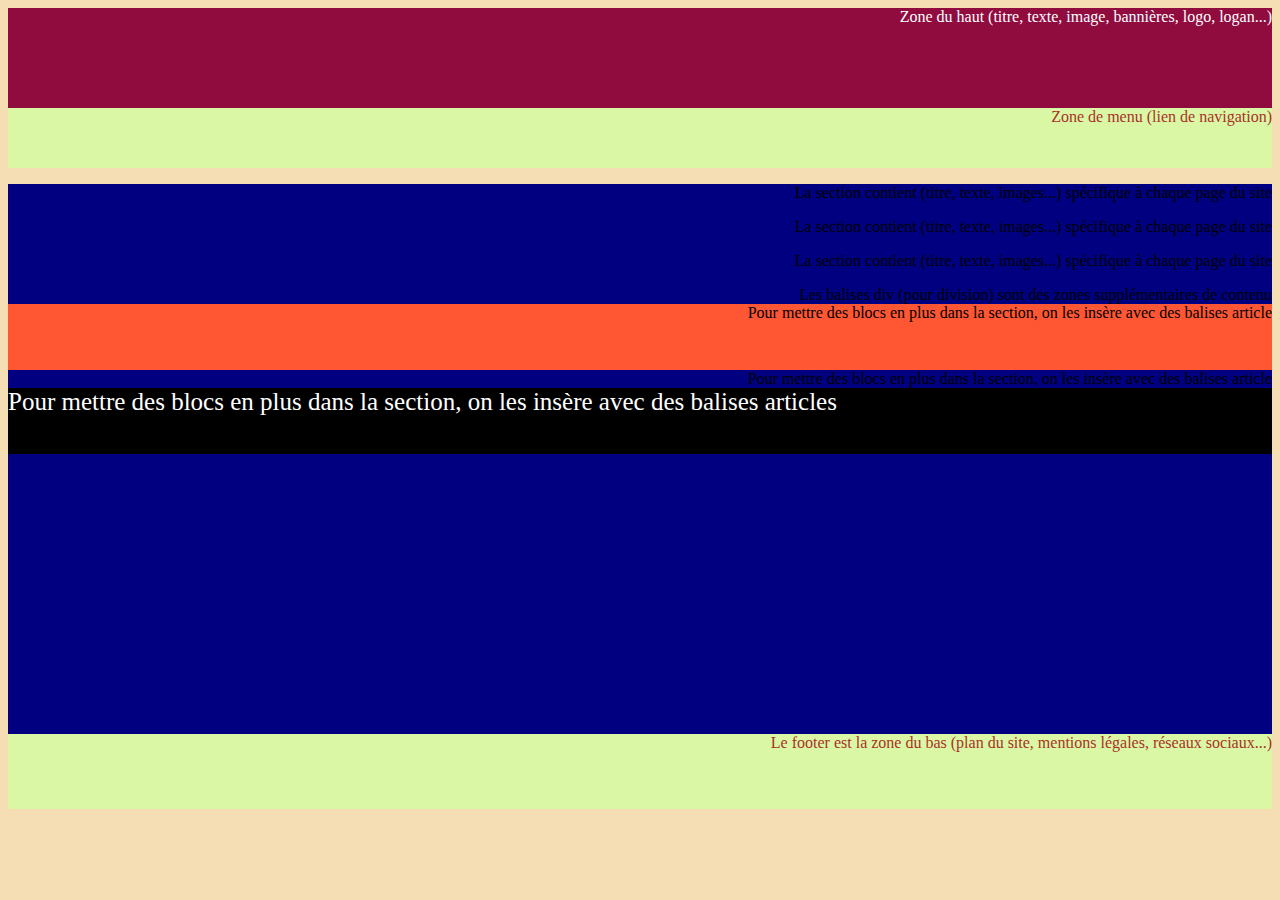
<file: 02_balises.html>
<!DOCTYPE html>
<html lang="en">
<head>
    <meta charset="UTF-8">
    <meta http-equiv="X-UA-Compatible" content="IE=edge">
    <meta name="viewport" content="width=device-width, initial-scale=1.0">
    <title>Document</title>
    <link rel="stylesheet" href="css/02_balises.css"> 
</head>
<body>
    <!-- corps de la page -->
    <header>Zone du haut (titre, texte, image, bannières, logo, logan...)</header>
    
    <nav>Zone de menu (lien de navigation)</nav>

    <section>
        <p>La section contient (titre, texte, images...) spécifique à chaque page du site</p>
        <p classe='jaune'>La section contient (titre, texte, images...) spécifique à chaque page du site</p>
        <p>La section contient (titre, texte, images...) spécifique à chaque page du site</p>

        <div>Les balises div (pour division) sont des zones supplémentaires de contenu</div>

        <article classe='jaune'>Pour mettre des blocs en plus dans la section, on les insère avec des balises article</article>
        <articles>Pour mettre des blocs en plus dans la section, on les insère avec des balises article</articles>
        <article id='noir'>Pour mettre des blocs en plus dans la section, on les insère avec des balises articles</article>
    </section>
    
    <footer>Le footer est la zone du bas (plan du site, mentions légales, réseaux sociaux...)</footer>
</body>
</html>
</file>
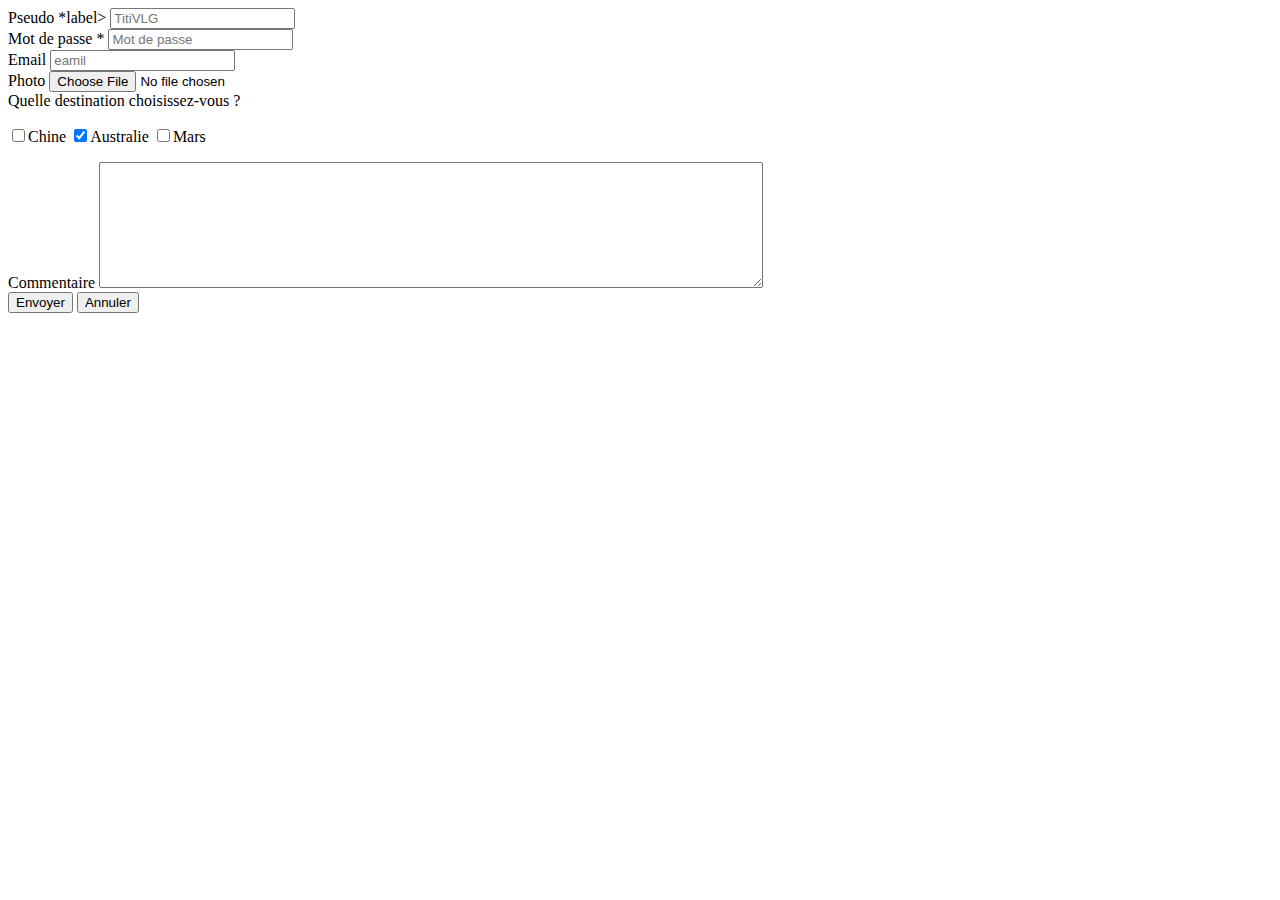
<file: 03_formulaire.html>
<!DOCTYPE html>
<html lang="en">
<head>
    <meta charset="UTF-8">
    <meta http-equiv="X-UA-Compatible" content="IE=edge">
    <meta name="viewport" content="width=device-width, initial-scale=1.0">
    <link href="xampp/htdocs/Cours_HTMLCSS/css/03_formulaire.css">  <!-- A CORRIGER -->
    <title>Document</title>
</head>
<body>
    <!-- je déclare mon formulaire avec la balise form -->
    <form>
        <!-- text -->
        <label for="pseudo">Pseudo *</label>label>
        <input id="pseudo" type="text" name="pseudo" placeholder="TitiVLG" required><br />
        <!-- required indique que le champs doit être renseigné -->

        <!-- mot de passe -->
        <label for="mdp">Mot de passe *</label>
        <input type="password" name="mdp" placeholder="Mot de passe" required><br />

        <!-- email -->
        <label for="email">Email</label>
        <input type="email" name="email" placeholder="eamil"><br />

        <!-- fichier -->
        <label for="photo">Photo</label>
        <input type="file" name="photo"><br />

        <!-- cases à cocher -->
        <label for="question">Quelle destination choisissez-vous ?</label>
        <p>
            <input type="checkbox" name="question">Chine
            <!-- avec checked on coche une case par dédaut -->
            <input type="checkbox" name="question" checked>Australie
            <input type="checkbox" name="question">Mars
     </p>

     <!-- zone de texte -->
     <label for="commentaire">Commentaire</label>
     <textarea name="commentaire" rows="8" cols="80"></textarea><br />
     <!-- rows=nombre de lignes - cols=nombre de colonnes/caractères -->

     <!-- bouton envoi du formulaire -->
     <input type="submit" name="inscription" value="Envoyer">
     <!-- bouton pour vider le formulaire -->
     <input type="reset" name="annuler" value="Annuler">
</form>
</body>
</html>
</file>
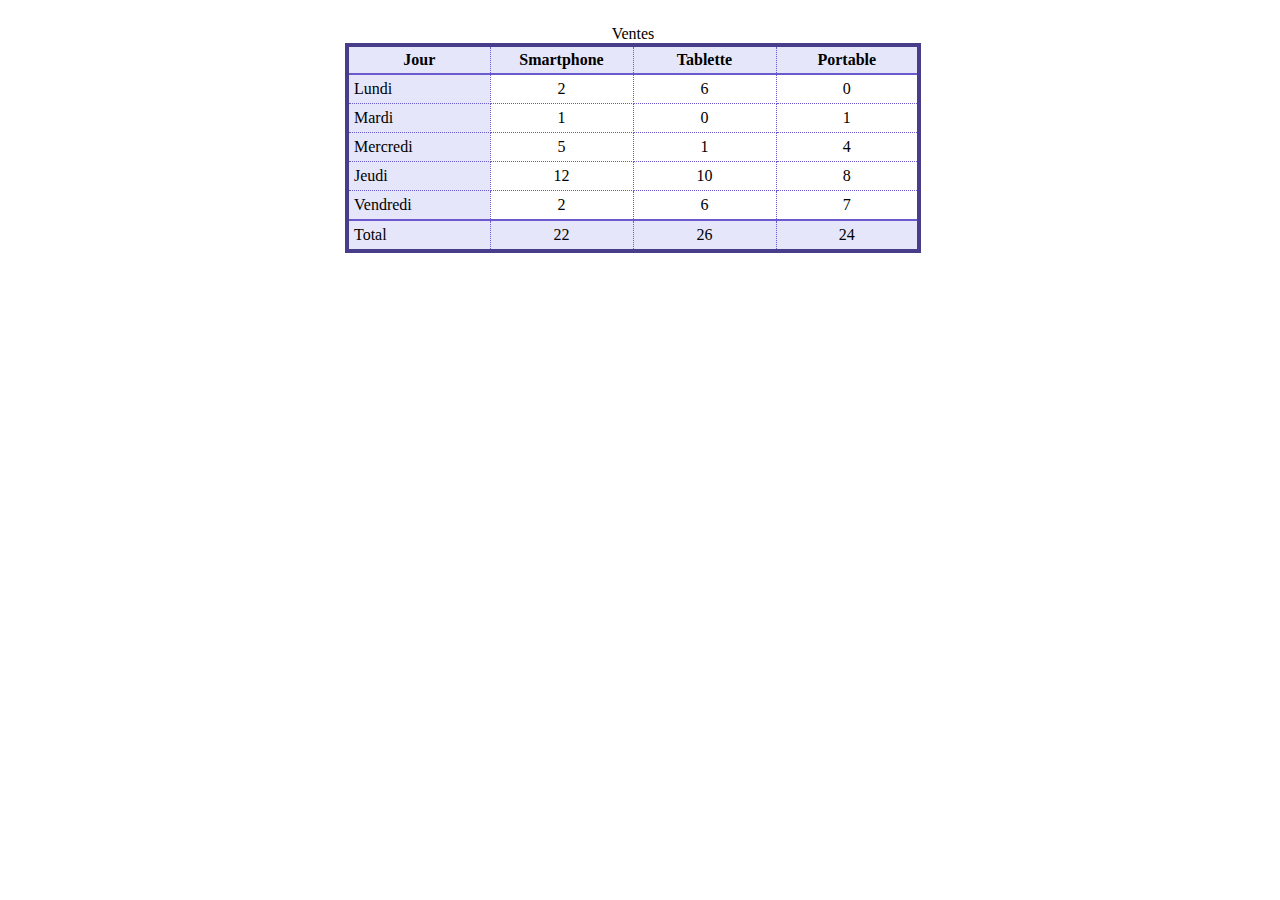
<file: 05_tableau.html>
<!DOCTYPE html>
<html lang="fr">
<head>
    <meta charset="UTF-8">
    <meta name="viewport" content="width=device-width, initial-scale=1.0">
    <meta http-equiv="X-UA-Compatible" content="ie=edge">
    <title>Tableau</title>
    <link rel="stylesheet" href="css/05_tableau.css">
</head>
<body>
    <!-- ouverture du tableau -->
    <table>
        <!-- titre du tableau (cellules fusionnées) -->
        <caption>Ventes</caption>
        <!-- en-tête du tableau -->
        <thead>
            <!-- tr = rang (t = tableau / r = row = rangée) -->
            <tr>
                <!-- th = titres ou en-têtes (t = tableau / h = head = tête) -->
                <th>Jour</th>
                <th>Smartphone</th>
                <th>Tablette</th>
                <th>Portable</th>
            </tr>
        </thead>
        <!-- tfoot = bas/fin du tableau     /!\ les normes W3C mettent la balise tfoot avant celle du coprs du tableau tbody -->
        <tfoot>
            <!-- tr = rang (t = tableau / r = row = rangée) -->
            <tr>
                <!-- td = cellules -->
                <td>Total</td>
                <td>22</td>
                <td>26</td>
                <td>24</td>
            </tr>
        </tfoot>
        <!-- tbody = corps du tableau -->
        <tbody>
            <!-- tr = rang (t = tableau / r = row = rangée) -->
            <tr>
                <td>Lundi</td>
                <td>2</td>
                <td>6</td>
                <td>0</td>
            </tr>
            <!-- tr = rang (t = tableau / r = row = rangée) -->
            <tr>
                <td>Mardi</td>
                <td>1</td>
                <td>0</td>
                <td>1</td>
            </tr>
            <!-- tr = rang (t = tableau / r = row = rangée) -->
            <tr>
                <td>Mercredi</td>
                <td>5</td>
                <td>1</td>
                <td>4</td>
            </tr>
            <!-- tr = rang (t = tableau / r = row = rangée) -->
            <tr>
                <td>Jeudi</td>
                <td>12</td>
                <td>10</td>
                <td>8</td>
            </tr>
            <!-- tr = rang (t = tableau / r = rang) -->
            <tr>
                <td>Vendredi</td>
                <td>2</td>
                <td>6</td>
                <td>7</td>
            </tr>
        </tbody>
    </table>
</body>
</html>
</file>
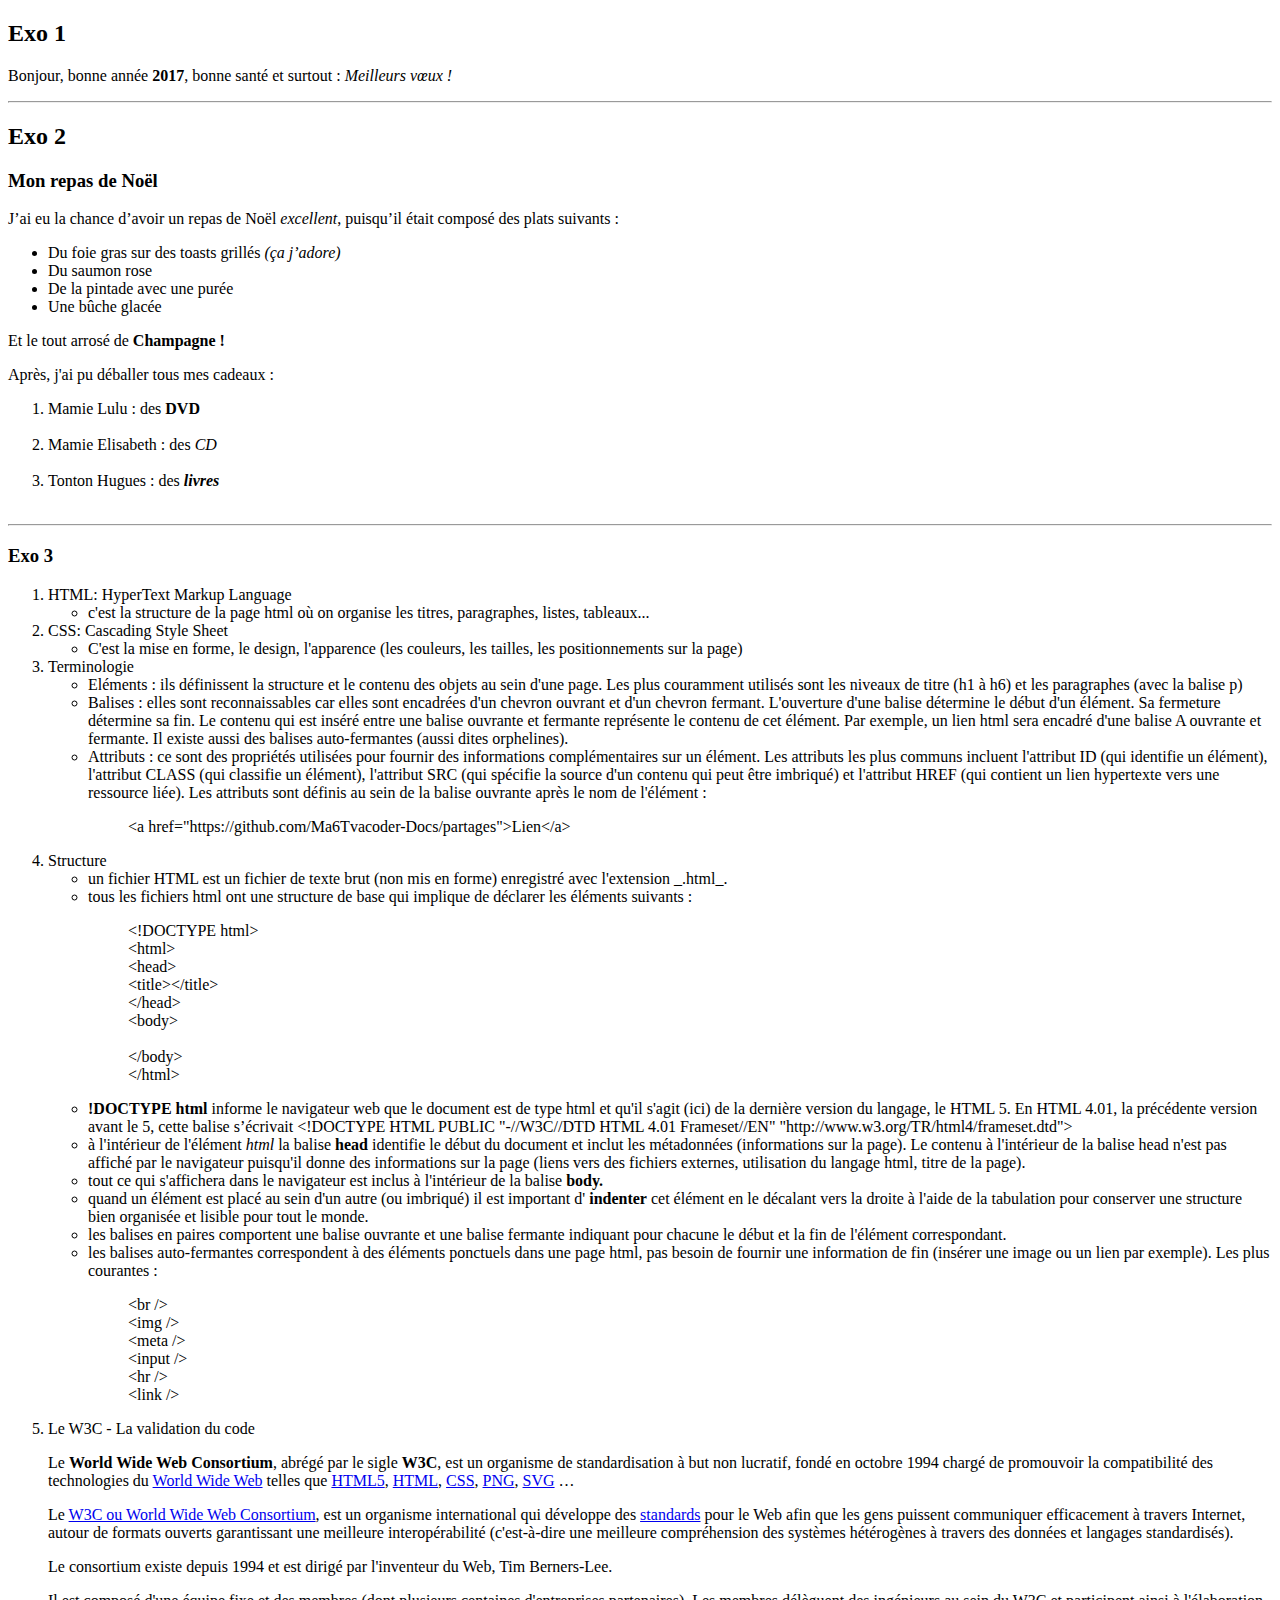
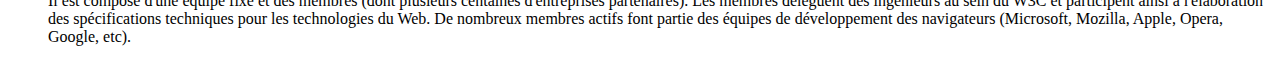
<file: Correction_Exo1_Exo2_Exo3.html>
<!DOCTYPE html>
<html lang="fr">

<head>
    <meta charset="UTF-8">
    <meta name="viewport" content="width=device-width, initial-scale=1.0">
    <meta http-equiv="X-UA-Compatible" content="ie=edge">
    <title>WorkShop - 1ères Balises HTML</title>
</head>

<body>
    <section>
        <h2>Exo 1</h2>
        <p>Bonjour, bonne année
            <strong>2017</strong>, bonne santé et surtout :
            <em>Meilleurs vœux !</em>
        </p>
    </section>
    <hr/>
    <section>
        <h2>Exo 2</h2>
        <h3>Mon repas de Noël</h3>
        <p>J’ai eu la chance d’avoir un repas de Noël
            <em>excellent</em>, puisqu’il était composé des plats suivants :
        </p>
        <ul>
            <li>Du foie gras sur des toasts grillés
                <em>(ça j’adore)</em>
            </li>
            <li>Du saumon rose
                
            </li>
            <li>De la pintade avec une purée</li>
            <li>Une bûche glacée</li>
        </ul>

        <p>Et le tout arrosé de
            <strong>Champagne !</strong>
        </p>

        <p>Après, j'ai pu déballer tous mes cadeaux :</p>

        <ol>
            <li>Mamie Lulu : des
                <strong>DVD</strong>
            </li>
            <br>
            <li>Mamie Elisabeth : des
                <em>CD</em>
            </li>
            <br>
            <li>Tonton Hugues : des
                <strong>
                    <em>livres</em>
                </strong>
            </li>
            <br>
        </ol>
    </section>
    <!-- hr+section>h3{Exo 4}+ol>(li+ul>li)*5 -->
    <hr/>
    <section>
        <h3>Exo 3</h3>
        <ol>
            <li>HTML: HyperText Markup Language</li>
            <ul>
                <li>c'est la structure de la page html où on organise les titres, paragraphes, listes, tableaux...</li>
            </ul>
            <li>CSS: Cascading Style Sheet</li>
            <ul>
                <li>C'est la mise en forme, le design, l'apparence (les couleurs, les tailles, les positionnements sur la page)</li>
            </ul>
            <li>Terminologie</li>
            <ul>
                <li>Eléments : ils définissent la structure et le contenu des objets au sein d'une page. Les plus couramment
                    utilisés sont les niveaux de titre (h1 à h6) et les paragraphes (avec la balise p)</li>
                <li>Balises : elles sont reconnaissables car elles sont encadrées d'un chevron ouvrant et d'un chevron fermant.
                    L'ouverture d'une balise détermine le début d'un élément. Sa fermeture détermine sa fin. Le contenu qui
                    est inséré entre une balise ouvrante et fermante représente le contenu de cet élément. Par exemple, un
                    lien html sera encadré d'une balise A ouvrante et fermante. Il existe aussi des balises auto-fermantes
                    (aussi dites orphelines).</li>
                <li>Attributs : ce sont des propriétés utilisées pour fournir des informations complémentaires sur un élément.
                    Les attributs les plus communs incluent l'attribut ID (qui identifie un élément), l'attribut CLASS (qui
                    classifie un élément), l'attribut SRC (qui spécifie la source d'un contenu qui peut être imbriqué) et
                    l'attribut HREF (qui contient un lien hypertexte vers une ressource liée). Les attributs sont définis
                    au sein de la balise ouvrante après le nom de l'élément :</li>
                <blockquote>&lt;a href="https://github.com/Ma6Tvacoder-Docs/partages">Lien&lt;/a></blockquote>
            </ul>
            <li>Structure</li>
            <ul>
                <li>un fichier HTML est un fichier de texte brut (non mis en forme) enregistré avec l'extension _.html_.</li>
                <li>tous les fichiers html ont une structure de base qui implique de déclarer les éléments suivants :</li>
                <blockquote>&lt;!DOCTYPE html>
                    <br /> &lt;html>
                    <br /> &lt;head>
                    <br /> &lt;title>&lt;/title>
                    <br /> &lt;/head>
                    <br /> &lt;body>

                    <br />
                    <br /> &lt;/body>
                    <br /> &lt;/html></blockquote>
                <li>
                    <strong>!DOCTYPE html</strong> informe le navigateur web que le document est de type html et qu'il s'agit (ici)
                    de la dernière version du langage, le HTML 5. En HTML 4.01, la précédente version avant le 5, cette balise
                    s’écrivait &lt;!DOCTYPE HTML PUBLIC "-//W3C//DTD HTML 4.01 Frameset//EN" "http://www.w3.org/TR/html4/frameset.dtd"></li>
                <li>à l'intérieur de l'élément
                    <em>html</em> la balise
                    <strong>head</strong> identifie le début du document et inclut les métadonnées (informations sur la page). Le
                    contenu à l'intérieur de la balise head n'est pas affiché par le navigateur puisqu'il donne des informations
                    sur la page (liens vers des fichiers externes, utilisation du langage html, titre de la page).</li>
                <li>tout ce qui s'affichera dans le navigateur est inclus à l'intérieur de la balise
                    <strong>body.</strong>
                </li>
                <li>quand un élément est placé au sein d'un autre (ou imbriqué) il est important d'
                    <strong>indenter</strong> cet élément en le décalant vers la droite à l'aide de la tabulation pour conserver
                    une structure bien organisée et lisible pour tout le monde.</li>
                <li>les balises en paires comportent une balise ouvrante et une balise fermante indiquant pour chacune le début
                    et la fin de l'élément correspondant.</li>
                <li>les balises auto-fermantes correspondent à des éléments ponctuels dans une page html, pas besoin de fournir
                    une information de fin (insérer une image ou un lien par exemple). Les plus courantes :</li>
                <blockquote>&lt;br />
                    <br> &lt;img />
                    <br> &lt;meta />
                    <br> &lt;input />
                    <br> &lt;hr />
                    <br> &lt;link />
                </blockquote>
            </ul>
            <li>Le W3C - La validation du code</li>
            <p>
                Le <strong>World Wide Web Consortium</strong>, abrégé par le sigle <strong> W3C</strong>, est un organisme de standardisation à but non lucratif, fondé en octobre 1994 chargé de promouvoir la compatibilité des technologies du
                <a href="https://fr.wikipedia.org/wiki/World_Wide_Web">World Wide Web</a> telles que
                <a href="https://fr.wikipedia.org/wiki/HTML5"> HTML5</a>,
                <a href="https://fr.wikipedia.org/wiki/Hypertext_Markup_Language"> HTML</a>,
                <a href="https://fr.wikipedia.org/wiki/Feuilles_de_style_en_cascade"> CSS</a>,
                <a href="https://fr.wikipedia.org/wiki/Portable_Network_Graphics"> PNG</a>,
                <a href="https://fr.wikipedia.org/wiki/Scalable_Vector_Graphics"> SVG</a> …
            </p>
            <p>
                Le <a href="http://www.w3.org"> W3C ou World Wide Web Consortium</a>, est un organisme international qui développe des <a href="http://www.w3.org/standards/"> standards</a> pour le Web afin que les gens puissent communiquer efficacement à travers Internet, autour de formats ouverts garantissant une meilleure interopérabilité (c'est-à-dire une meilleure compréhension des systèmes hétérogènes à travers des données et langages standardisés).
            </p>
            <p>
                Le consortium existe depuis 1994 et est dirigé par l'inventeur du Web, Tim Berners-Lee.
            </p>
            <p>
                Il est composé d'une équipe fixe et des membres (dont plusieurs centaines d'entreprises partenaires). Les membres délèguent
                des ingénieurs au sein du W3C et participent ainsi à l'élaboration des spécifications techniques pour les
                technologies du Web. De nombreux membres actifs font partie des équipes de développement des navigateurs
                (Microsoft, Mozilla, Apple, Opera, Google, etc).
            </p>
        </ol>
    </section>
</body>

</html>
</file>
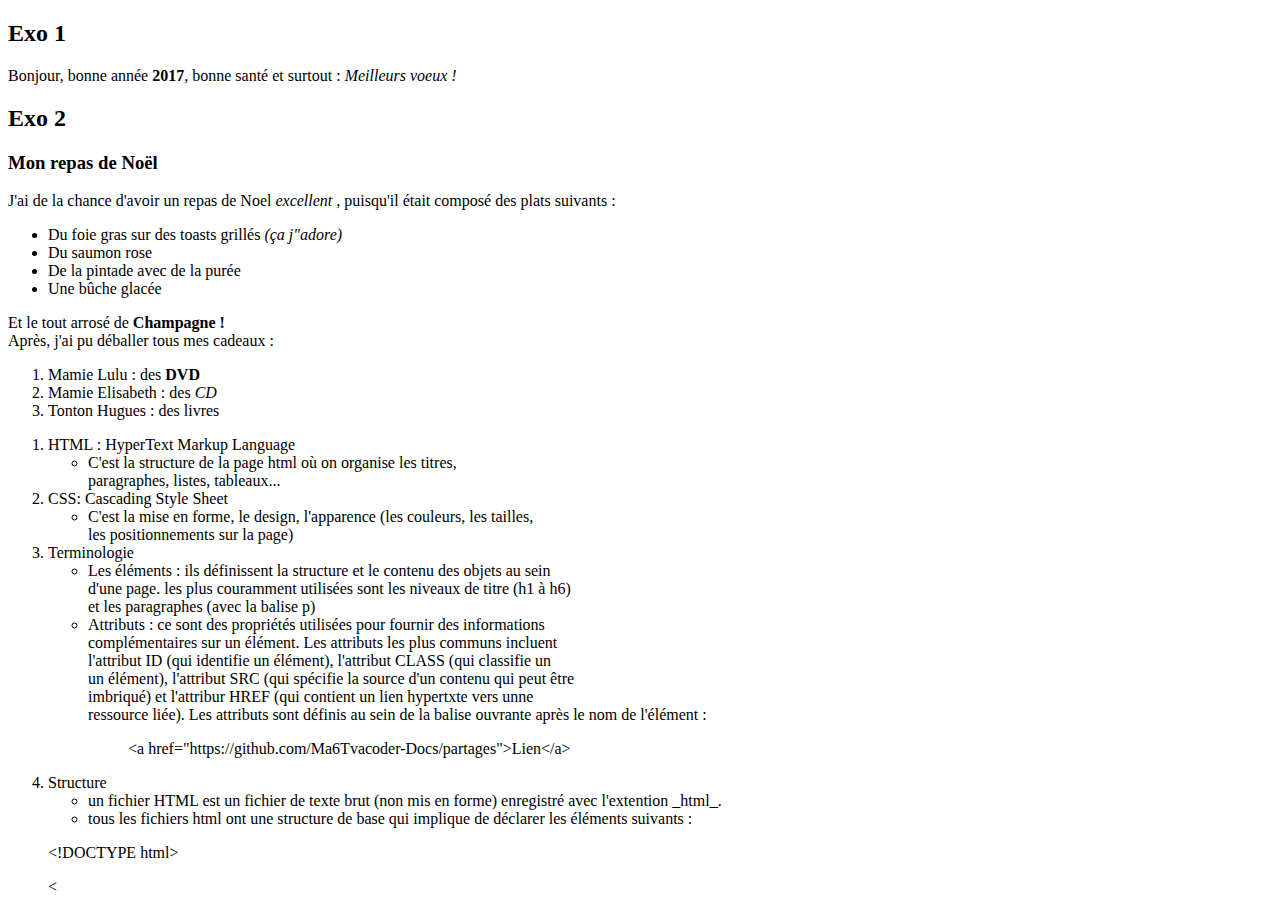
<file: Premier_exercice_Exo1_Exo_2_Exo3.html>
<!DOCTYPE html>
<html lang="en">
<head>
    <meta charset="UTF-8">
    <meta http-equiv="X-UA-Compatible" content="IE=edge">
    <meta name="viewport" content="width=device-width, initial-scale=1.0">
    <title>WorkShop - 1ères Balises HTML</title>
</head>
<body>
<section>
    <h2>Exo 1</h2>

    <p>Bonjour, bonne année <strong>2017</strong>, bonne santé et surtout : 
        <em>Meilleurs voeux !</em>
    </p>
</section>

<section>
  <h2>Exo 2</h2>  
  <h3>Mon repas de Noël</h3>

  <p> J'ai de la chance d'avoir un repas de Noel <em>excellent</em> , puisqu'il était composé des plats suivants :
  </p>

    <ul>
        <li>Du foie gras sur des toasts grillés <em>(ça j"adore)</em></li>
        <li>Du saumon rose</li>
        <li>De la pintade avec de la purée</li>
        <li>Une bûche glacée</li>
    </ul>
    
<p> Et le tout arrosé de <strong>Champagne !</strong><br :>
Après, j'ai pu déballer tous mes cadeaux : <br/>
<ol>
    <li>Mamie Lulu : des <strong>DVD</strong></li>
    <li>Mamie Elisabeth : des <em>CD</em> </li>
    <li>Tonton Hugues : des livres</li>
</ol>
</p>

<p>
    <ol>
            <li>HTML : HyperText Markup Language</li>
        <ul>    
            <li> C'est la structure de la page html où on organise les titres,<br />
            paragraphes, listes, tableaux...
            </li>
        </ul>
            <li>CSS: Cascading Style Sheet</li>
        
    
        <ul>
            <li>    C'est la mise en forme, le design, l'apparence (les couleurs, les tailles,<br /> 
            les positionnements sur la page)
            </li>
        </ul>
        <li>Terminologie</li>
       <ul>    
           <li>Les éléments : ils définissent la structure et le contenu des objets au sein<br />
        d'une page. les plus couramment utilisées sont les niveaux de titre (h1 à h6)<br /> 
        et les paragraphes (avec la balise p)
           </li>
           <li> 
            Attributs : ce sont des propriétés utilisées pour fournir des informations<br />
    complémentaires sur un élément. Les attributs les plus communs incluent<br />
    l'attribut ID (qui identifie un élément), l'attribut CLASS (qui classifie un<br />
    un élément), l'attribut SRC (qui spécifie la source d'un contenu qui peut être <br />
    imbriqué) et l'attribur HREF (qui contient un lien hypertxte vers unne <br />
    ressource liée). Les attributs sont définis au sein de la balise ouvrante après le nom de l'élément :<br />
<blockquote>&lt;a href="https://github.com/Ma6Tvacoder-Docs/partages">Lien&lt;/a></blockquote>
           </li>
        </ul>

        <li>Structure</li>

        <ul>
            <li>un fichier HTML est un fichier de texte brut (non mis en forme) 
            enregistré avec l'extention _html_.
            </li>
            <li>tous les fichiers html ont une structure de base qui implique de déclarer les éléments suivants :</li>
        </ul>

        <p>&lt;!DOCTYPE html></p>
        <p>&lt;</p>
        
           



      
        

        
    </ol>
     
        
    



</p>



</body>
</html>
</file>
<file: css/02_balises.css>
/*commentaires en CSS*/
*{
    text-align: right;
}
body{
    background: #f5deb3;
}
header{
    background-color: #900c3f;
    color: #fff;
    height: 100px;
}
nav{
    background-color: #daf7a6;
    height: 60px;
}
section{
    background: navy;
    height: 550px;
}
article{
    background-color: #ff5733;
    height: 66px;
}
footer{
    background-color: #daf7a6;
    height: 75px;
}
nav, footer{
    color: #a93226;
}
/*je cible une class avec un point devant*/
.jaune{
    background-color: yellow;
}
 /*je cible un id avec un dièse devant*/
 #noir{
background-color: black;
color: #fff;
text-align: justify;
font-size: 25px;
}
</file>
<file: css/05_tableau.css>
/*l'étoile ou astérisque sélectionne tous les éléments de ma page html*/
*{
    font-family:fantasy;/*choix d'une police*/
}
body{
    width: 50%;/*largeur de ma page 50% de l'écran*/
    margin: auto;/*gestion automatique des marges pour que mon tableau soit centré*/
}
table{
    border: 4px solid #483d8b;/*bordure - 3 valeurs: épaisseur / type de trait / couleur*/
    border-collapse: collapse;/*par défaut la bordure contient 2 traits, pour que le trait soit unique on utilise la propriété "collapse"*/
    width: 90%;/*largeur du tableau par rapport à son contenant donc ici au body /!\ ne pas oublier la règle de l'héritage en CSS*/
    margin: 25px;
}
thead, tfoot{
    background-color: #e6e6fa;
    border: 2px solid #6a5acd;
}
tbody{
    border: 1px solid #6a5acd;
}
th{
    border: 1px dotted #6a5acd;/*dotted = pointillés*/
    padding: 4px;
    background-color: #e6e6fa;
    width: 25%;
}
td{
    font-size: 100%;
    border: 1px dotted #6a5acd;
    text-align: center;
    padding: 5px;/*padding = marge intérieure*/
    }
    td:first-child{/*1er <td> pour aligner le texte à gauche de la première cellule de chaque rangée*/
        text-align: left;
        background-color: #e6e6fa;
    }
</file>
